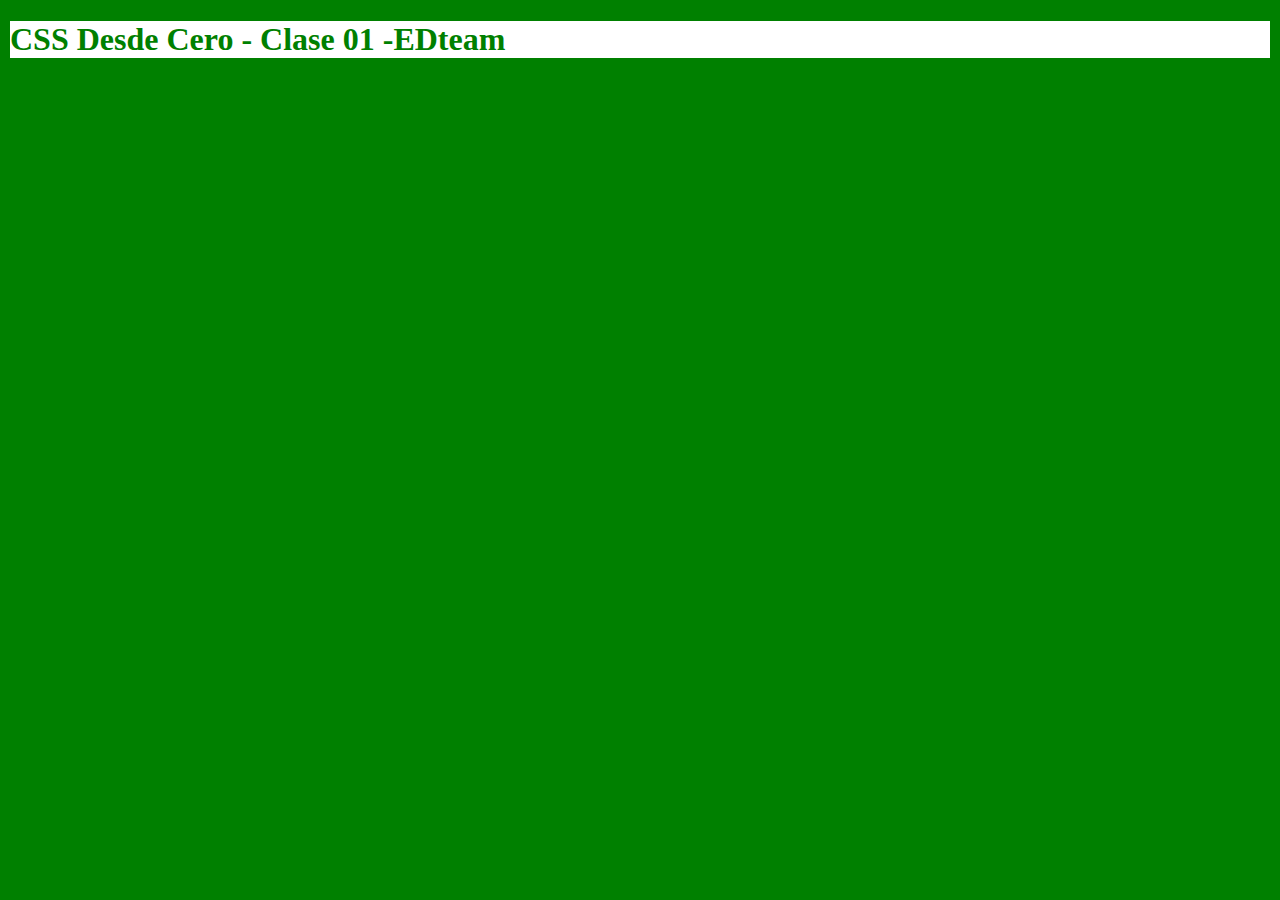
<file: css-01/index.html>
<!DOCTYPE html>
<html lang="en">
<head>
  <meta charset="UTF-8">
  <meta name="viewport" content="width=device-width, initial-scale=1.0">
  <meta http-equiv="X-UA-Compatible" content="ie=edge">
  <title>CSS Desde cero - Clase 01</title>
  <link rel="stylesheet" href="style.css">
</head>
<body>
  <h1>CSS Desde Cero - Clase 01 -EDteam</h1>
  
</body>
</html>
</file>
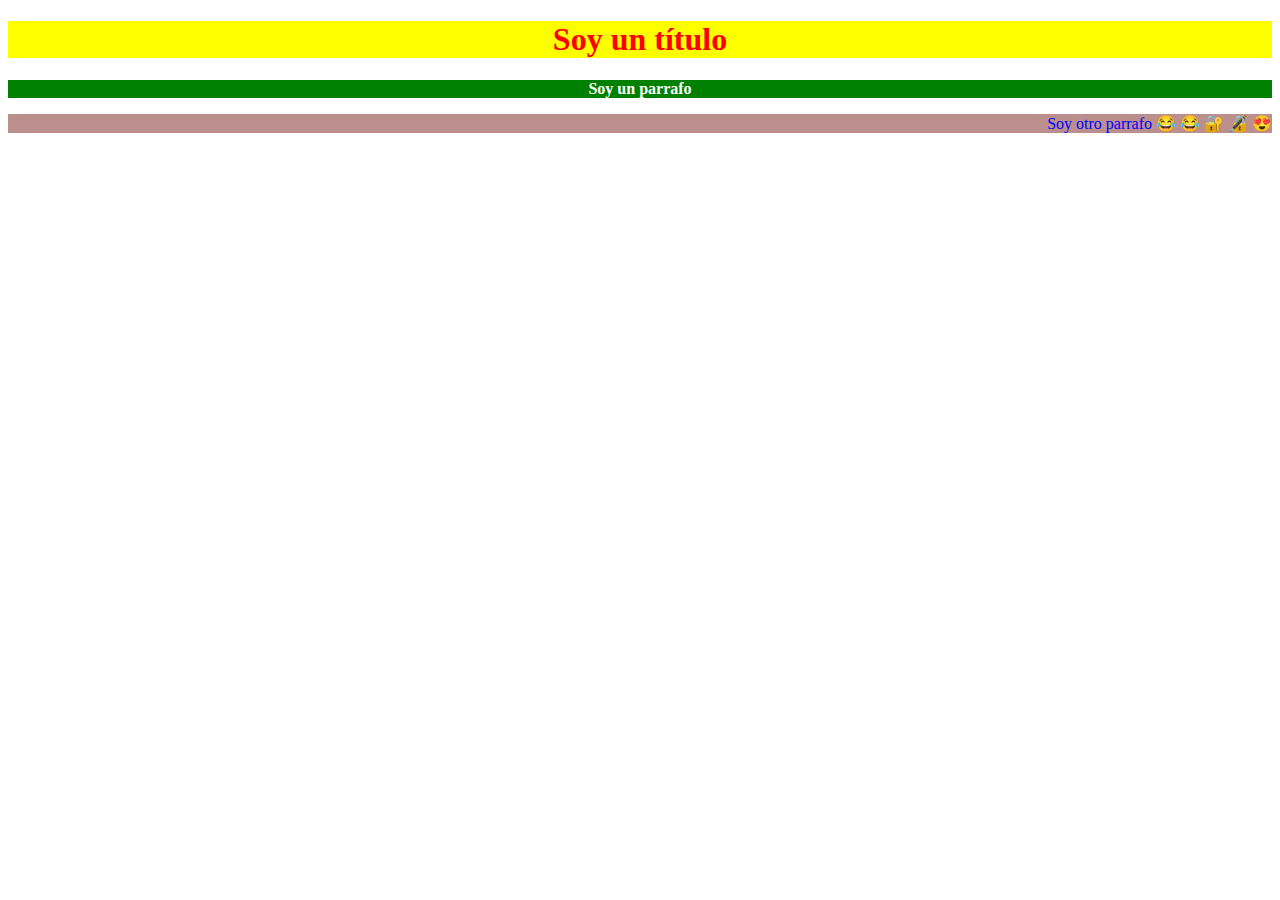
<file: css-02/index.html>
<!DOCTYPE html>
<html lang="en">
<head>
  <meta charset="UTF-8">
  <meta name="viewport" content="width=device-width, initial-scale=1.0">
  <title>Clase 02 - Curso CSS - EDteam</title>
  <link rel="stylesheet" href="style.css">
</head>
<body>
  <h1 class="title center">Soy un título</h1>
  <p class="description bold center">Soy un parrafo</p>
  <!-- Se puede usar emojis unicode en clases CSS.
  Buscar "Emoji Unicode table" en google.
  Copiar y pegar directamente los emojis
  Para imprimir un emoji unicode en HTML
  también se puede acceder a la descripción del emoji,
  ver su código decimal y escribirlo  con &# al principio
  y ; al final (todo junto)-->
  <p id="id" class="_p1 😂 ">Soy otro parrafo 😂 
    &#128514; &#128272; &#128271; &#128525;
  </p>

  <!-- Es conveniente no usar el selector universal en CSS -->
  <!-- El span no se muestra porque, aunque el CSS le 
  ordena aparecer, su padre está en display none debido
  al selector universal. -->
  <ul>
    <li>Item</li>
    <li>Item</li>
    <li>Item</li>
    <li>Item</li>
    <li>Item</li>
    <li>Item</li>
    <li>Item <span>7</span></li>
  </ul>
</body>
</html>
</file>
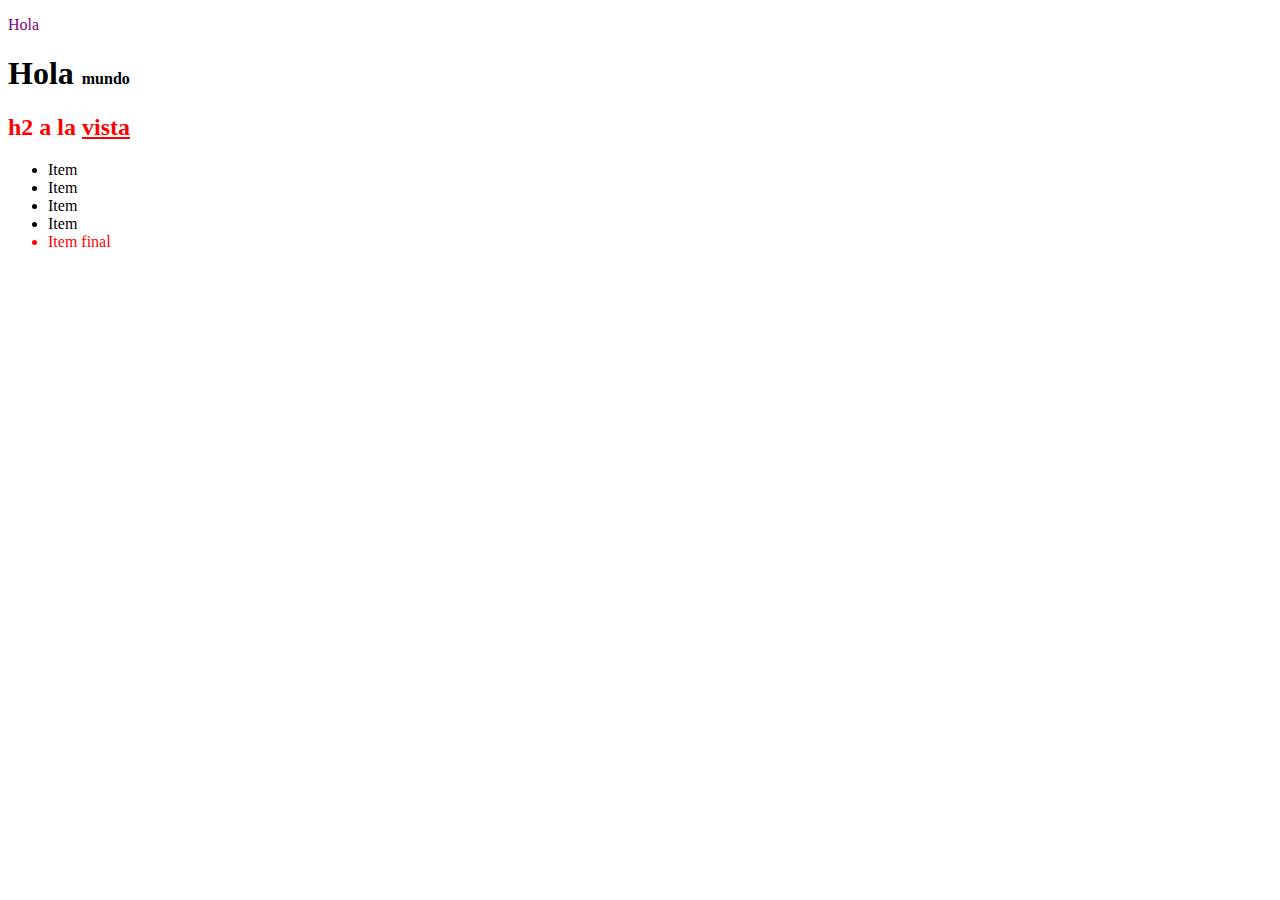
<file: css-03/index.html>
<!DOCTYPE html>
<html lang="en">
<head>
  <meta charset="UTF-8">
  <meta name="viewport" content="width=device-width, initial-scale=1.0">
  <title>Document</title>
  <link rel="stylesheet" href="style.css">
</head>
<body>
  <div id="main">
    <article class="post">
      <p>Hola</p>
    </article>
  </div>
  <h1>Hola <span>mundo</span></h1>
  <h2>h2 a la <a href="#">vista</a></h2>
  <ul>
    <li>Item</li>
    <li>Item</li>
    <li>Item</li>
    <li>Item</li>
    <li class="last">Item <span>final</span></li>
  </ul>
</body>
</html>
</file>
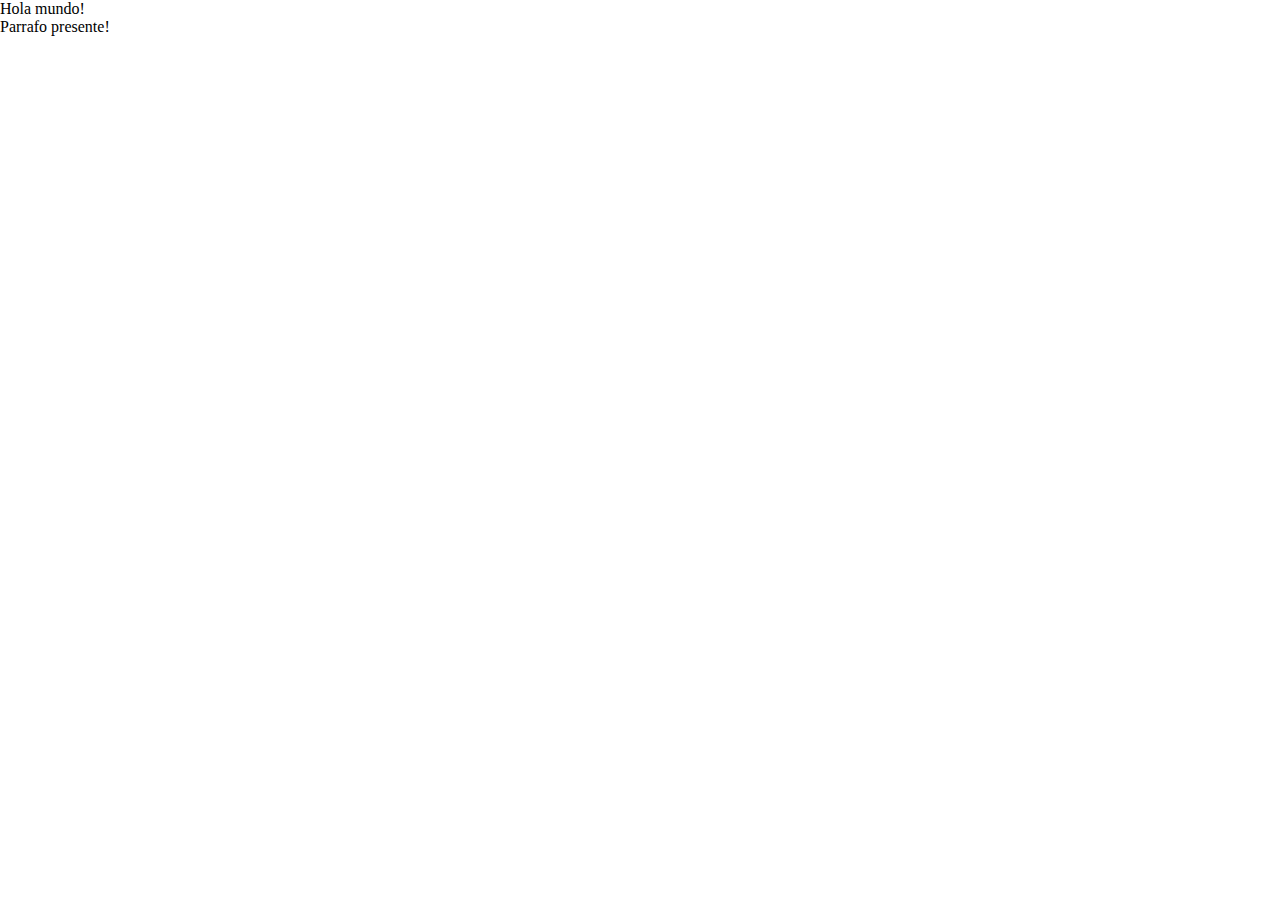
<file: css-02/index2.html>
<!DOCTYPE html>
<html lang="en">
<head>
  <meta charset="UTF-8">
  <meta name="viewport" content="width=device-width, initial-scale=1.0">
  <title>Seguimos trabajando!</title>
  <link rel="stylesheet" href="style2.css">
</head>
<body>
  <h1>Hola mundo!</h1>
  <p>Parrafo presente!</p>
  
</body>
</html>
</file>
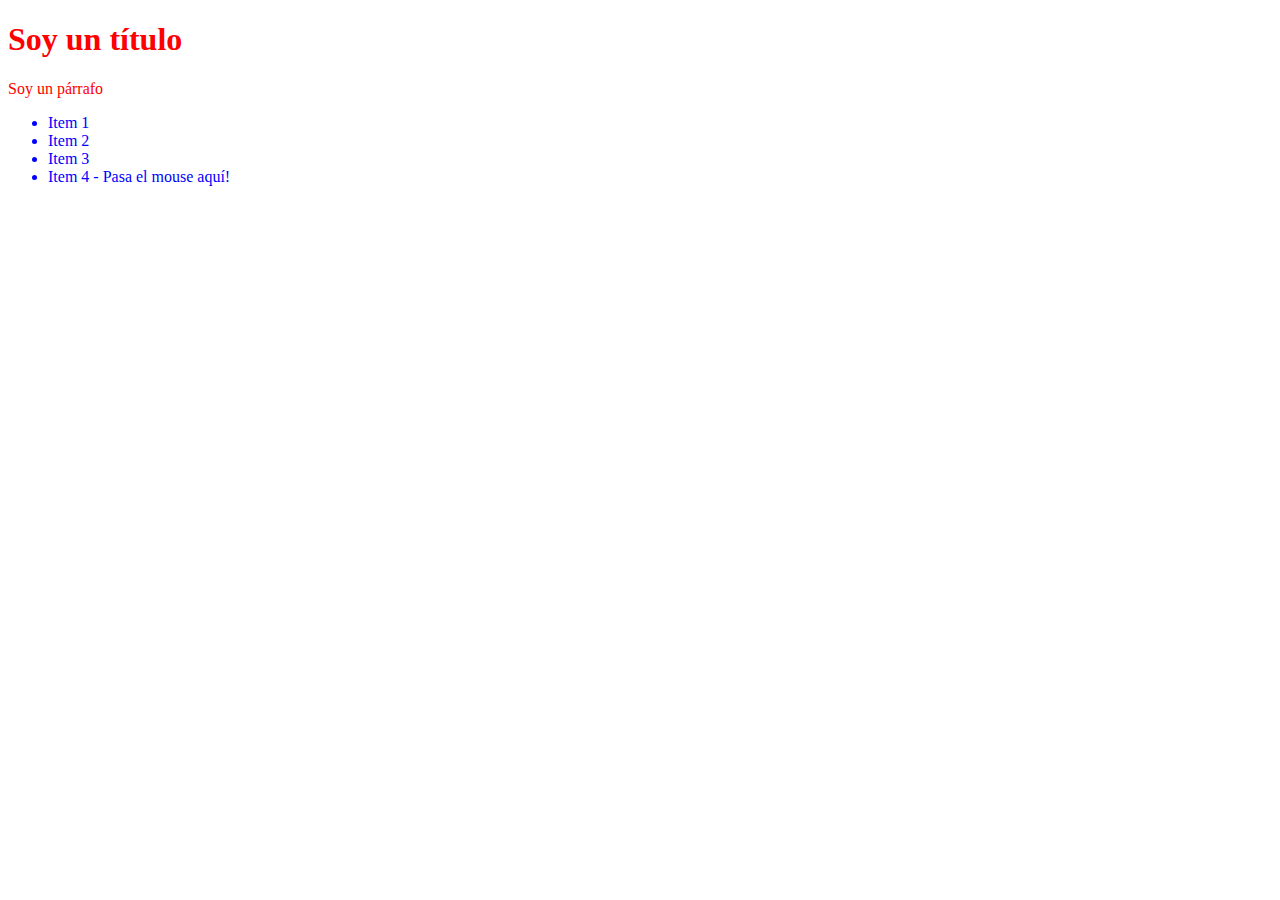
<file: css-02/index3.html>
<!DOCTYPE html>
<html lang="en">
<head>
  <meta charset="UTF-8">
  <meta name="viewport" content="width=device-width, initial-scale=1.0">
  <title>Adelante!</title>
  <link rel="stylesheet" href="style3.css">
</head>
<body>
  <h1 class="title">Soy un título</h1>
  <p class="parrafo">Soy un párrafo</p>
  <ul class="list">
    <li class="list-item"> Item 1</li>
    <li class="list-item"> Item 2</li>
    <li class="list-item"> Item 3</li>
    <li class="list-item"> Item 4 - Pasa el mouse aquí!
      <ul>
        <li>Subitem</li>
        <li>Subitem</li>
        <li>Subitem</li>
        <li>Subitem</li>
      </ul>
    </li>
  </ul>
</body>
</html>
</file>
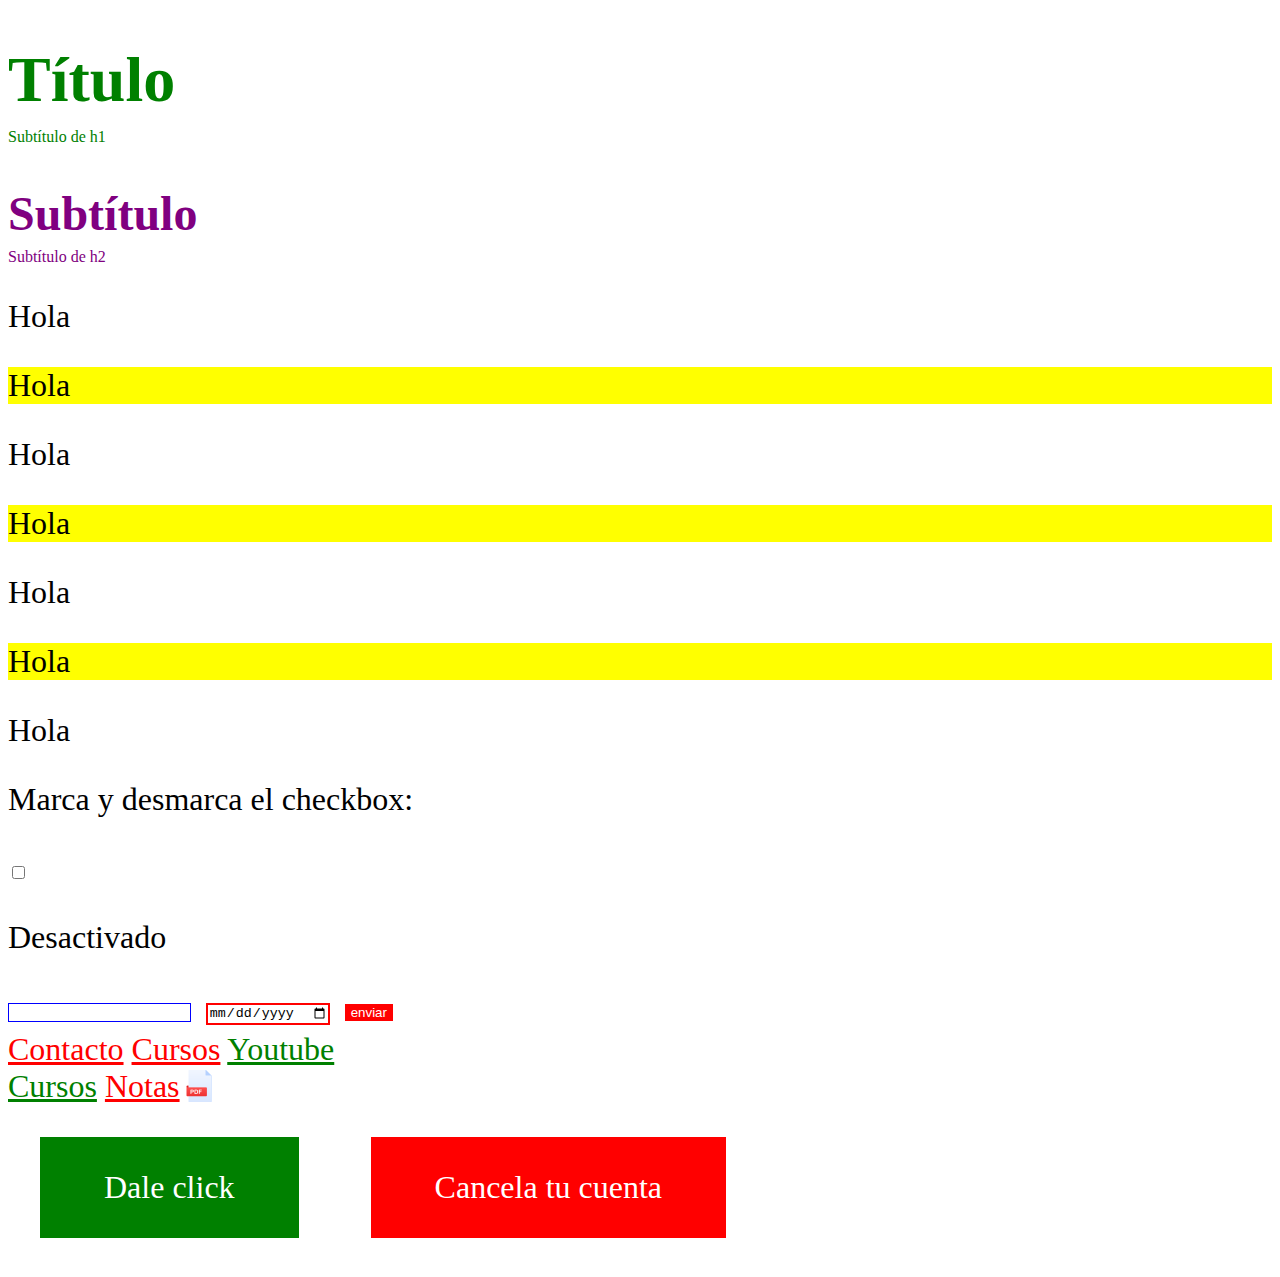
<file: css-02/index4.html>
<!DOCTYPE html>
<html lang="en">
<head>
  <meta charset="UTF-8">
  <meta name="viewport" content="width=device-width, initial-scale=1.0">
  <title>Seguimos!!</title>
  <link rel="stylesheet" href="style4.css">
</head>
<body>
  <h1 class="title-1">Título</h1>
  <p class="subtitle">Subtítulo de h1</p>
  <h2 class="title-2">Subtítulo</h2>
  <p class="subtitle">Subtítulo de h2</p>

  <p class="hermano-mayor">Hola</p>
  <p class="hermano">Hola</p>
  <p>Hola</p>
  <p class="hermano">Hola</p>
  <p>Hola</p>
  <p class="hermano">Hola</p>
  <p>Hola</p>
  <p>Marca y desmarca el checkbox:</p>
  <input type="checkbox" name="" id="" class="check">
  <p class="enabled">Activado</p>
  <p class="disabled">Desactivado</p>
  <input type="email" name="" id="">
  <input type="date" name="" id="" required>
  <input type="submit" value="enviar"><br>
  <a href="/contacto.html">Contacto</a>
  <a href="https://ed.team/cursos">Cursos</a>
  <a href="https://youtube.com/escueladigitalperu">Youtube</a>
  <br>
  <a href="https://google.com/cursos.html">Cursos</a>
  <a href="https://ed.team/cursos/clase-02.pdf">Notas</a>
  <br>
  <a class="button button-cta">Dale click</a>
  <a class="button button-alert">Cancela tu cuenta</a>

</body>
</html>
</file>
<file: css-01/style.css>
:root{
  --color: green;
}

body {
  background: var(--color);
  margin: 10px;
}

h1{
  background: white;
  color: var(--color);
}
</file>
<file: css-02/style.css>
.title{
  background: yellow;
  color: red;
}

.description{
  background: green;
  color: white;
}

.bold{
  font-weight: bold;
}

.center{
  text-align: center;
}

._p1{
  color: blue;
}

/*Se puede usar emojis unicode en clases CSS.
  Buscar "Emoji Unicode table" en google.
  Copiar y pegar directamente los emojis*/
.😂{
  background: rosybrown;
}

#id{
  text-align: right;
}

/*Es conveniente no usar el selector universal en CSS*/
ul *{
  display: none;
}
/* El span no se muestra porque, aunque el CSS le 
  ordena aparecer, su padre está en display none debido
  al selector universal. */
span{
  display: block;
}
</file>
<file: css-03/style.css>
#main .post p{
  color: red;
}

p{
  color: green;
}

div#main .post p{
  color: blue;
}

body div#main .post p{
  color: purple;
}

span{
  font-size: initial;
}

h2{
  color: red;
}

a{
  color: inherit;
}

ul{
  color: red;
}

li{
  color: initial;
}
ul span{
  font-size: inherit;
}

.last{
  color: inherit;
}
</file>
<file: css-02/style2.css>
body{
  margin: 0;
}

h1{
  font-size: 1rem;
  margin: 0;
  font-weight: normal;
}

p{
  margin: 0;
}
</file>
<file: css-02/style3.css>
/*Selectores agrupados*/
.title,
.parrafo{
  color: red;
}

/*Selectores descendientes*/
.list .list-item{
  /*No es una buena práctica usar selectores descendientes
  debido a la especificidad de las clases. Por ejemplo, 
  para este caso bastaba con poner como selector solo
  .list-item */
  color: blue;
}

/* Selector hijo directo */
li>ul{
  display: none;
}

li:hover ul{
  display: block;
}
</file>
<file: css-02/style4.css>
:root{
  --color-title: green;
  --color-subtitle:purple;
}

body{
  font-size: 2em;
}

.title-1{
  color: var(--color-title);
}

.title-2{
  color: var(--color-subtitle);
}

.subtitle{
  font-size: .5em;
  margin-top: -2em;
}

/*Selector hermano siguiente*/
.title-1 + .subtitle{
  color: var(--color-title);
}

/*Selector hermano siguiente*/
.title-2 + .subtitle{
  color: var(--color-subtitle);
}

/*Selector hermanos siguientes*/
.hermano-mayor ~ .hermano{
  background: yellow;
}

.enabled{
  display: none;
}

.check:checked + .enabled{
  display: block;
}

/*Selector hermanos siguientes*/
.check:checked ~ .disabled{
  display: none;
}

/*Selector de atributo*/
[type="email"]{
  border: 1px solid blue;
}

/*Selector de atributo*/
[type="submit"]{
  background: red;
  color: white;
  border: none;
}

/*Selector de atributo*/
[required]{
  border: 2px solid red;
  margin: .5em;
}

a{
  color: green;
}

/*Selector de atributo comienza con*/
[href^="/"],
[href^="https://ed.team"]{
  color: red;
}

/*Selector de atributo termina con*/
[href$=".pdf"]{
  color: red;
  background: url(pdf.png) no-repeat center right / 2rem;
  padding-right: 2.2rem;
}

/*Selector de atributo que contiene*/
[class*="button-"]{
  display: inline-block;
  margin: 1em;
  padding: 1em 2em;
  text-decoration: none;
  color: white;
}

.button-cta{
  background: green;
}

.button-alert{
  background: red;
}
</file>
